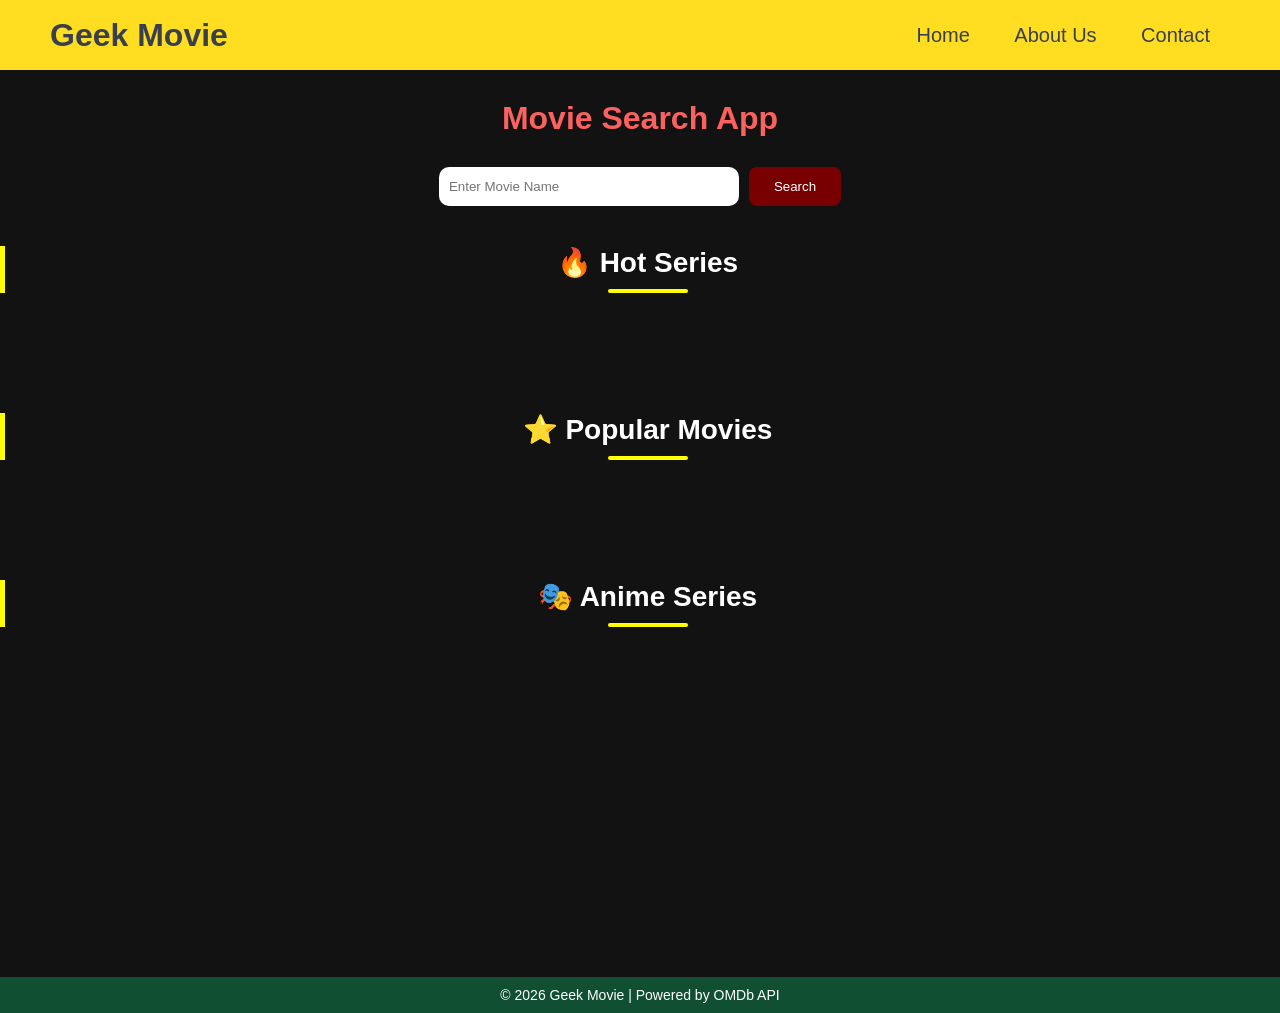
<file: index.html>
<html lang="en">

<head>
    <meta charset="UTF-8">
    <meta name="viewport" content="width=device-width, initial-scale=1.0">
    <title>Movie Search App</title>
    <link rel="stylesheet" href="style.css">
</head>

<body>
    <header>
        <nav>
            <h2 class="logo">Geek Movie</h2>
            <div class="nav-tab">
                <a href="index.html">Home</a>
                <a href="about.html">About Us</a>
                <a href="contact.html">Contact</a>
            </div>

        </nav>
    </header>

    <main>

        <h1 class="msa">Movie Search App</h1>




        <section class="search-box">
            <input type="text" placeholder="Enter Movie Name">
            <button>Search</button>
        </section>

        <h2 class="section-title">🔥 Hot Series</h2>
        <div id="movie-container"></div>

        <h2 class="section-title">⭐ Popular Movies</h2>
        <div id="popular-container" class="movie-row"></div>

        <h2 class="section-title">🎭 Anime Series</h2>
        <div id="anime-container" class="movie-row"></div>

        <div id="movie-container">
            <!-- movies will appar here -->
            <div class="movie-card">

            </div>

        </div>



    </main>

    <footer>
        <p>© 2026 Geek Movie | Powered by OMDb API</p>
    </footer>
    <script src="script.js"></script>
</body>

</html>
</file>
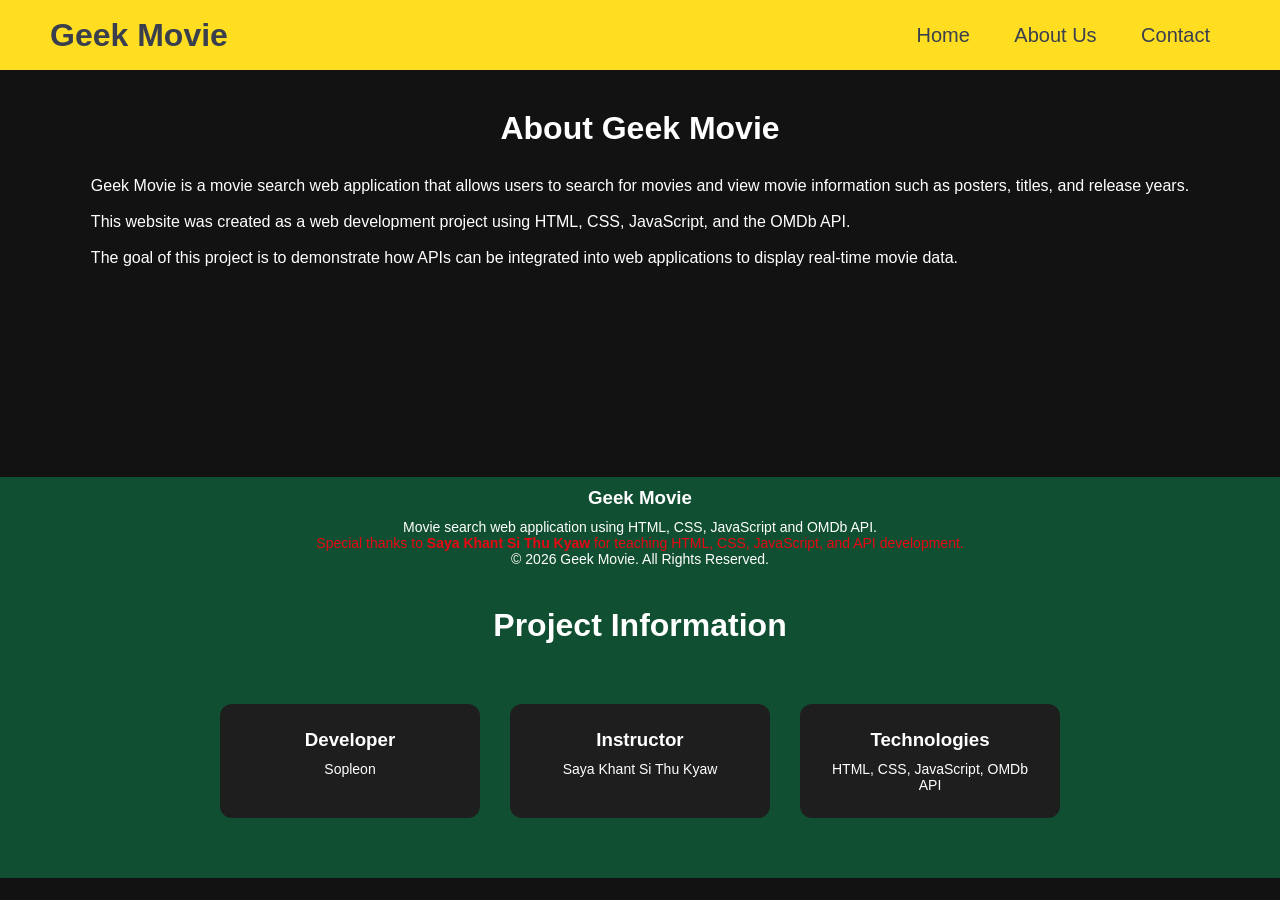
<file: about.html>
<!DOCTYPE html>
<html lang="en">

<head>
    <meta charset="UTF-8">
    <meta name="viewport" content="width=device-width, initial-scale=1.0">
    <title>About | Geek Movie</title>

    <link rel="stylesheet" href="style.css">
</head>

<body>

    <header>
        <nav>

            <h2 class="logo">Geek Movie</h2>

            <div class="nav-tab">
                <a href="index.html">Home</a>
                <a href="about.html">About Us</a>
                <a href="contact.html">Contact</a>
            </div>

        </nav>
    </header>

    <main>
        <h1 class="about-title">About Geek Movie</h1>
        <section class="about-container">



            <div class="about-row">

                <div class="about-text">
                    <p>
                        Geek Movie is a movie search web application that allows users
                        to search for movies and view movie information such as posters,
                        titles, and release years.
                    </p>
                    <br>
                    <p>
                        This website was created as a web development project using
                        HTML, CSS, JavaScript, and the OMDb API.
                    </p>
                    <br>

                    <p>
                        The goal of this project is to demonstrate how APIs can be
                        integrated into web applications to display real-time movie data.
                    </p>
                </div>

            </div>

        </section>
    </main>

</body>
<footer>

    <div class="footer-container">

        <h3>Geek Movie</h3>

        <p>Movie search web application using HTML, CSS, JavaScript and OMDb API.</p>
        <p class="credit">
            Special thanks to <strong>Saya Khant Si Thu Kyaw</strong> for teaching HTML, CSS, JavaScript, and API
            development.
        </p>
        <p class="copyright">
            © 2026 Geek Movie. All Rights Reserved.
        </p>

    </div>
    <h2>Project Information</h2>
    <section class="team-section">




        <div class="card-container">

            <div class="info-card">
                <h3>Developer</h3>
                <p>Sopleon</p>
            </div>

            <div class="info-card">
                <h3>Instructor</h3>
                <p>Saya Khant Si Thu Kyaw</p>
            </div>

            <div class="info-card">
                <h3>Technologies</h3>
                <p>HTML, CSS, JavaScript, OMDb API</p>
            </div>

        </div>

    </section>
</footer>

</html>
</file>
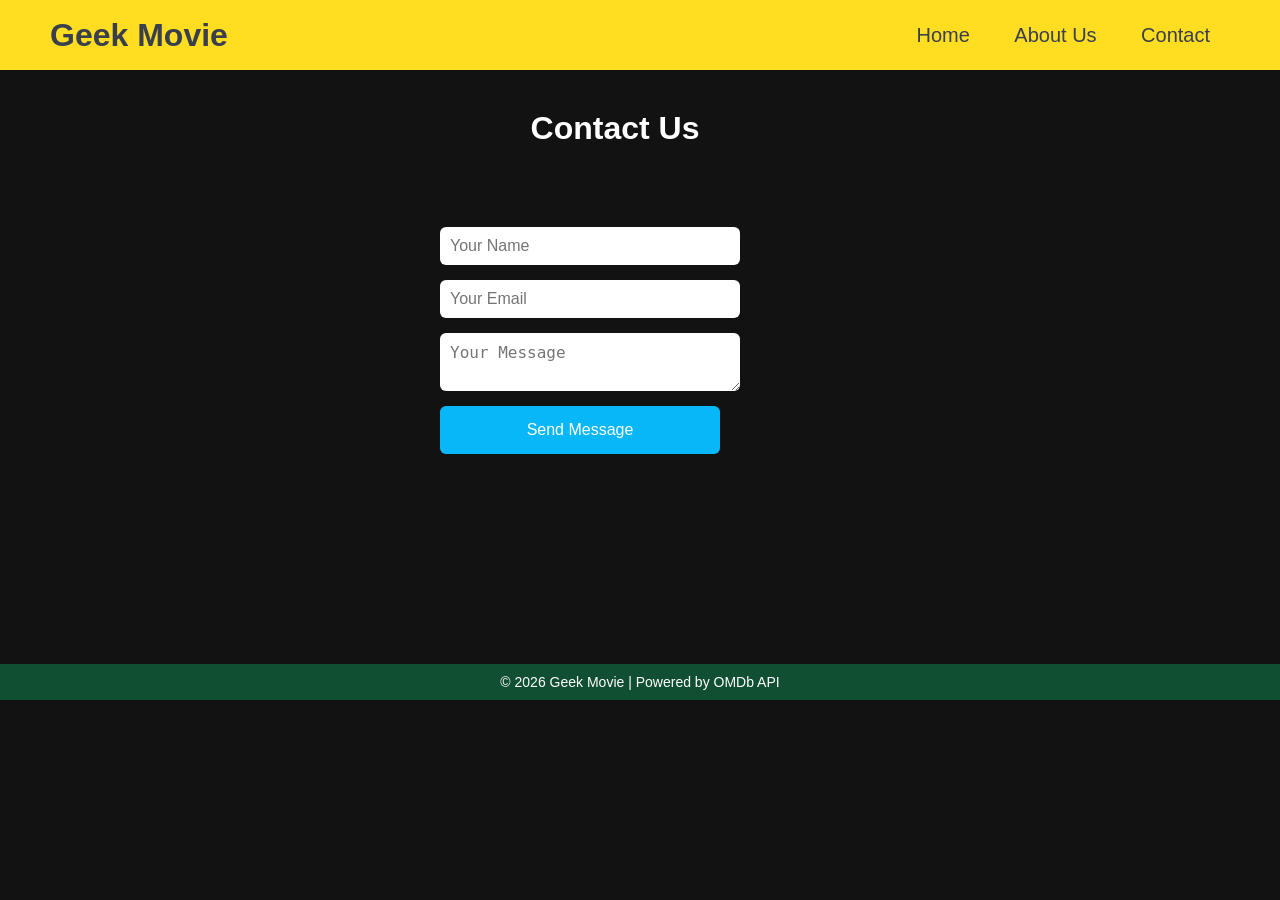
<file: contact.html>
<!DOCTYPE html>
<html lang="en">

<head>
    <meta charset="UTF-8">
    <meta name="viewport" content="width=device-width, initial-scale=1.0">
    <title>Contact | Geek Movie</title>
    <link rel="stylesheet" href="style.css">
</head>

<body>

    <header>
        <nav>
            <h2 class="logo">Geek Movie</h2>

            <div class="nav-tab">
                <a href="index.html">Home</a>
                <a href="about.html">About Us</a>
                <a href="contact.html">Contact</a>
            </div>

        </nav>
    </header>
    <h2 class="contacth2">Contact Us</h2>
    <section class="contact-section">



        <form class="contact-form" id="contactForm">

            <input type="text" placeholder="Your Name" required>

            <input type="email" placeholder="Your Email" required>

            <textarea placeholder="Your Message" required></textarea>

            <button type="submit">Send Message</button>

        </form>

    </section>

    <footer>
        <p>© 2026 Geek Movie | Powered by OMDb API</p>
    </footer>
    <script src="script.js"></script>
</body>

</html>
</file>
<file: style.css>
* {
    box-sizing: border-box;
    margin: 0;
    padding: 0;
}

header {
    width: 100%;
}

body {
    background-color: #121212;
    color: white;
    font-family: Arial, Helvetica, sans-serif;
    margin: 0;
    padding: 0;

}


.msa {
    margin-top: 30px;
    color: #fa625f;
}

nav {
    background-color:#ffde22 ;
    display: flex;
    justify-content: space-between;
    align-items: center;
    padding: 15px 50px;
    width: 100%;
    height: 70px;
}

.nav-tab a {
    text-decoration: none; 
    color:#393f4d ;
    margin: 0 20px;
    font-size: 20px;
    transition: 0.3s;

}

.nav-tab a:hover {
    
    transition: 0.3s;
    color: #ff414e;
    
}

.logo {
    color:#393f4d ;
}

.logo:hover {
    transform: scale(1.1);
    transition: 0.3s;
    cursor: pointer;
}


h1 {
    text-align: center;
}

section {
    margin: 30px;
    display: flex;
    justify-content: center;
    gap: 10px;
}

.section-title {
    text-align: center;
    color: white;
    font-size: 28px;
    margin-top: 40px;
    margin-bottom: 20px;
}

input {
    padding: 10px;
    width: 300px;
    border: none;
    border-radius: 10px;
}

button {
    background: #780000;
    color: white;
    border: none;
    padding: 12px 25px;
    border-radius: 8px;
    cursor: pointer;
}

button:hover {
    background: #cc0000;
}

/* /* __________________________________________________________________________ */

/* for show at home tab */

/* _________________________________________________________ */
/* movie card and design */
#movie-container,
#popular-container,
#anime-container {
    display: flex;
    flex-wrap: wrap;
    justify-content: center;
    gap: 20px;
    padding: 30px;
    cursor: pointer;
}

.movie-card {
    width: 150px;
    background: #1f1f1f;
    border-radius: 10px;
    overflow: hidden;
    text-align: center;
    transition: 0.3s;

}

.movie-card:hover {
    transform: scale(1.05);
    box-shadow: 0 10px 20px rgb(243, 239, 5);
    transition: 0.3s;
}

.movie-card img {
    width: 100%;
    height: 300px;
    object-fit: cover;
    transition: 0.4s;
}

.movie-card:hover h3 {
    color: red;
}

.movie-info {
    padding: 10px;
}

.movie-info h3 {
    font-size: 16px;
    margin: 5px 0;
}

.movie-info p {
    color: #f5c518;
}

.section-title {
    color: white;
    border-left: 5px solid yellow;
    padding-left: 10px;
    margin-top: 40px;
}

.section-title::after {
    content: "";
    display: block;
    width: 80px;
    height: 4px;
    background: yellow;
    margin: 10px auto;
    border-radius: 2px;
}

/* ___________________________________________________ */
/* If screen width ≤ 768px → apply mobile styles */
@media (max-width:768px) {

    nav {
        flex-direction: column;
        align-items: center;
        height: auto;
        padding: 15px;
    }

    .nav-tab {
        display: flex;
        flex-direction: column;
        align-items: center;
        gap: 8px;
        margin-top: 10px;
    }

    .nav-tab a {
        display: block;
        font-size: 20px;
        margin: 5px 0;
    }

    .movie-card {
        width: 150px;
    }

    /* about footer
   */
    .card-container {
        flex-direction: column;
        align-items: center;
    }

    .info-card {
        width: 80%;
    }

}



/* If the screen width is 480px or smaller → apply below styles */
@media (max-width:480px) {

    .movie-card {
        width: 45%;

    }

    #movie-container,
    #popular-container,
    #anime-container {
        display: flex;
        flex-wrap: wrap;
        justify-content: center;
        gap: 12px;
    }

    .search-box {
        flex-direction: column;
        gap: 10px;
    }

    .search-box input {
        width: 90%;
    }

    .search-box button {
        width: 120px;
    }

    .contact-form {
        width: 90%;
        margin: auto;
    }

    .contact-form input,
    .contact-form textarea {
        width: 100%;
        box-sizing: border-box;
    }

    .contact-form button {
        width: 100%;
    }

}




/* _____________________________________________________________________ */
/* about.html */
.about-title {
    margin-top: 40px;
}

.credit {
    color: #e50914;
}

.info-card:hover {
    transform: scale(1.05);
    box-shadow: 0 10px 20px rgb(243, 239, 5);
    transition: 0.3s;
}


/* _____________________________________________ */
footer {
    background: #0ce47c4a;
    color: white;
    text-align: center;
    padding: 10px 20px;
    margin-top: 210px;

}

footer h3 {
    margin-bottom: 10px;
}

footer p {
    font-size: 14px;
}

h2 {
    text-align: center;
    margin-top: 40px;
    margin-bottom: 40px;
    font-size: 32px;
}

.team-section {
    padding: 20px;
}

.card-container {
    display: flex;
    justify-content: center;
    gap: 30px;
    flex-wrap: wrap;
}

.info-card {
    background: #1e1e1e;
    padding: 25px;
    border-radius: 12px;
    width: 260px;
    text-align: center;
}

/* _____________________________________________________________________________________________ */

/* for contact */

.contact-section {
    max-width: 500px;
    margin: 80px auto;
    text-align: center;
    color: #ffff0d;
}

.contacth2 {
    text-align: center;
    margin-right: 50px;
}

.contact-form {
    display: flex;
    flex-direction: column;
    gap: 15px;
}

.contact-form input,
.contact-form textarea {
    padding: 10px;
    border-radius: 6px;
    border: none;
    margin-right: 100px;
    font-size: 16px;
}

.contact-form button {
    width: 70%;
    padding: 15px;
    background-color: #08b7f7;
    border: none;
    color: white;
    border-radius: 6px;
    font-size: 16px;
    cursor: pointer;
}

.contact-form button:hover {
    background: #ff2a2a;
    transform: scale(1.05);
}
</file>
